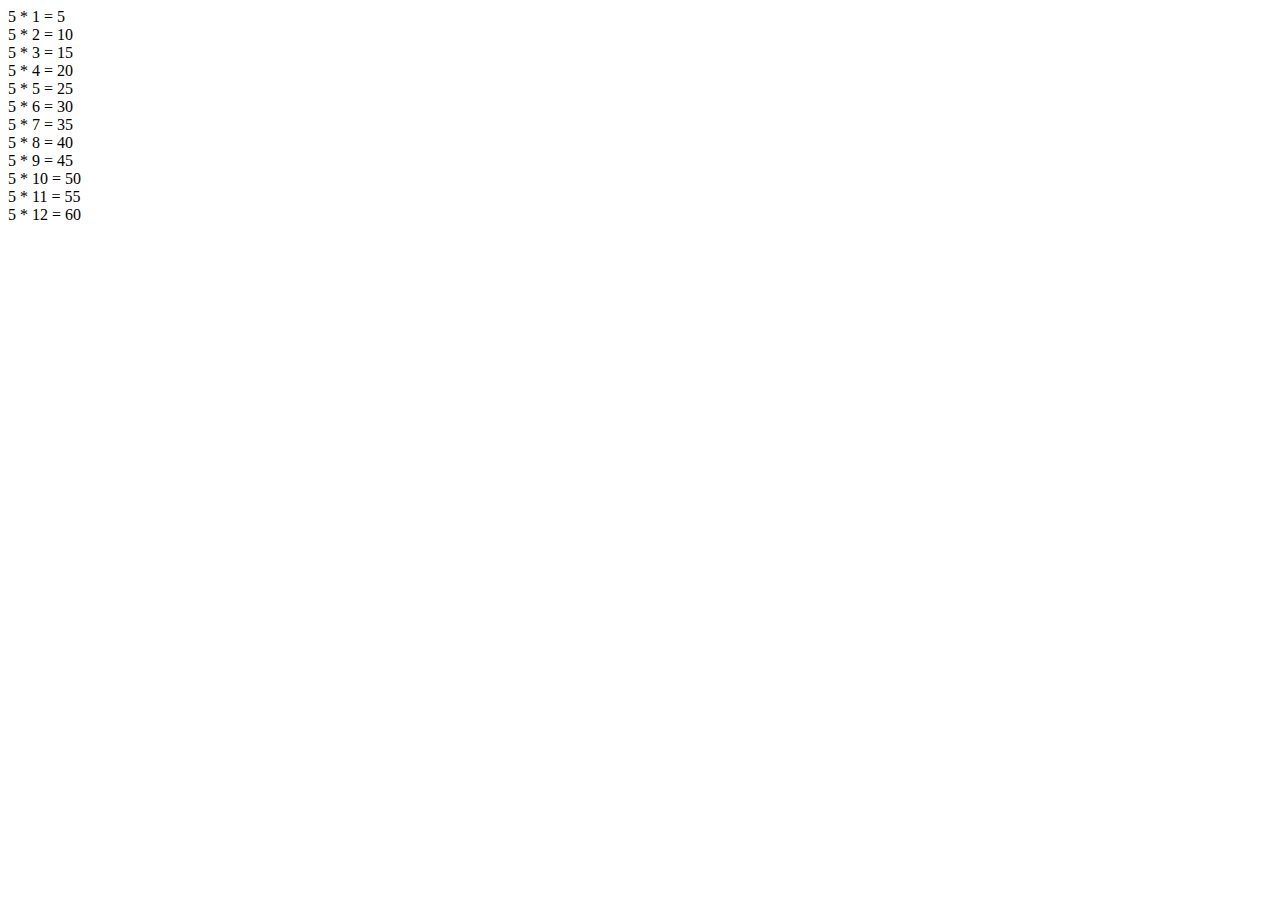
<file: index.html>
<!DOCTYPE html>
<html lang="en">

<head>
    <meta charset="UTF-8">
    <meta http-equiv="X-UA-Compatible" content="IE=edge">
    <meta name="viewport" content="width=device-width, initial-scale=1.0">
    <title>Document</title>
    <script src="problem1.js"></script>
    <script src="problem2.js"></script>
    <script src="problem3.js"></script>
    <script src="problem4.js"></script>

</head>

<body>
    <script>
        // greeting()
        // celsiusToFahrenhit(40)
        // console.log(`The Greatest number is ${theGreatestOne(10,30,5)}`)
        multiplicationTable()



    </script>


</body>

</html>
</file>
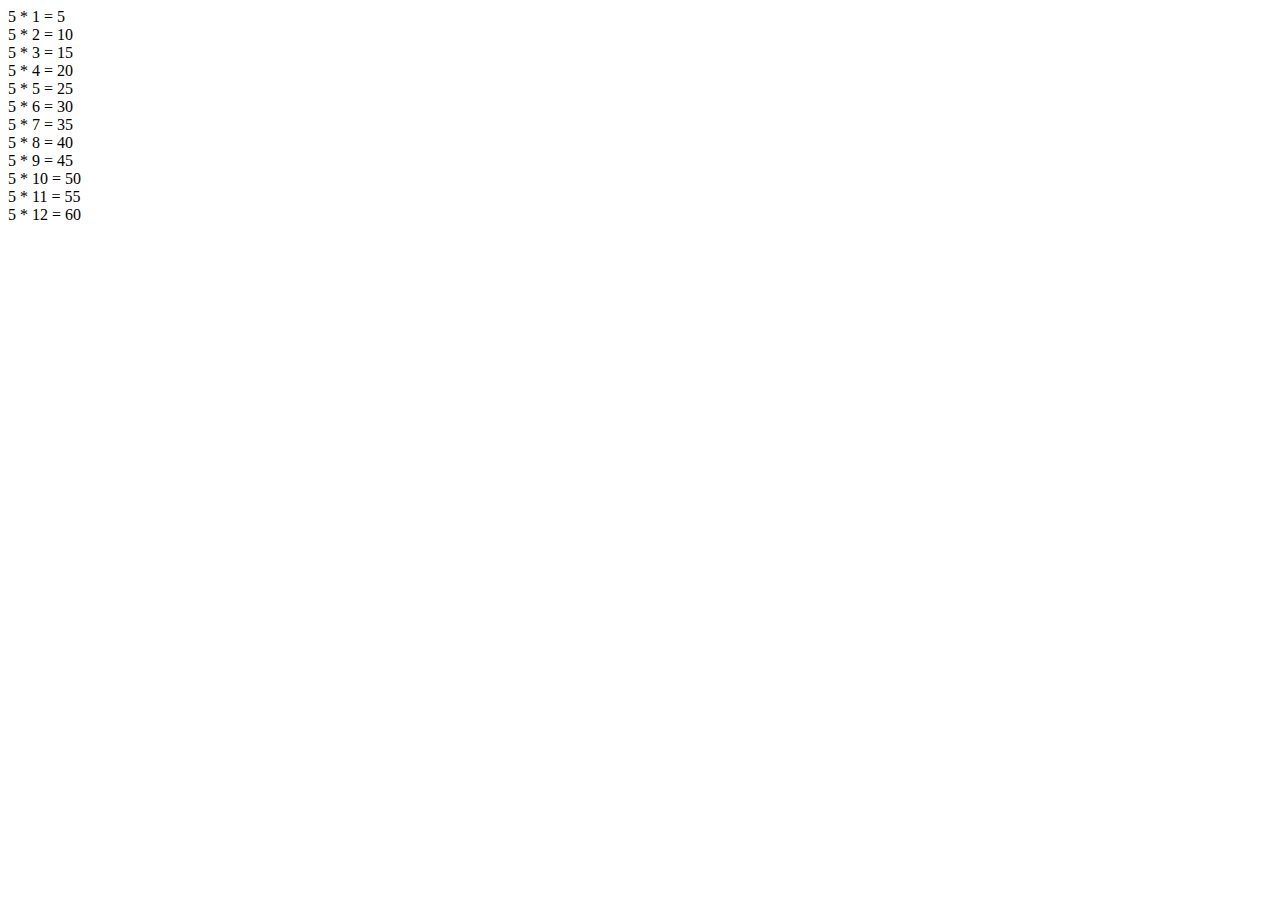
<file: assignment1/index.html>
<!DOCTYPE html>
<html lang="en">

<head>
    <meta charset="UTF-8">
    <meta http-equiv="X-UA-Compatible" content="IE=edge">
    <meta name="viewport" content="width=device-width, initial-scale=1.0">
    <title>Document</title>
    <script src="problem1.js"></script>
    <script src="problem2.js"></script>
    <script src="problem3.js"></script>
    <script src="problem4.js"></script>
    <script src="problem5.js"></script>
</head>

<body>
    <script>
        // greeting()
        // celsiusToFahrenhit(40)
        // console.log(`The Greatest number is ${theGreatestOne(10,30,5)}`)
        multiplicationTable()
    </script>


</body>

</html>
</file>
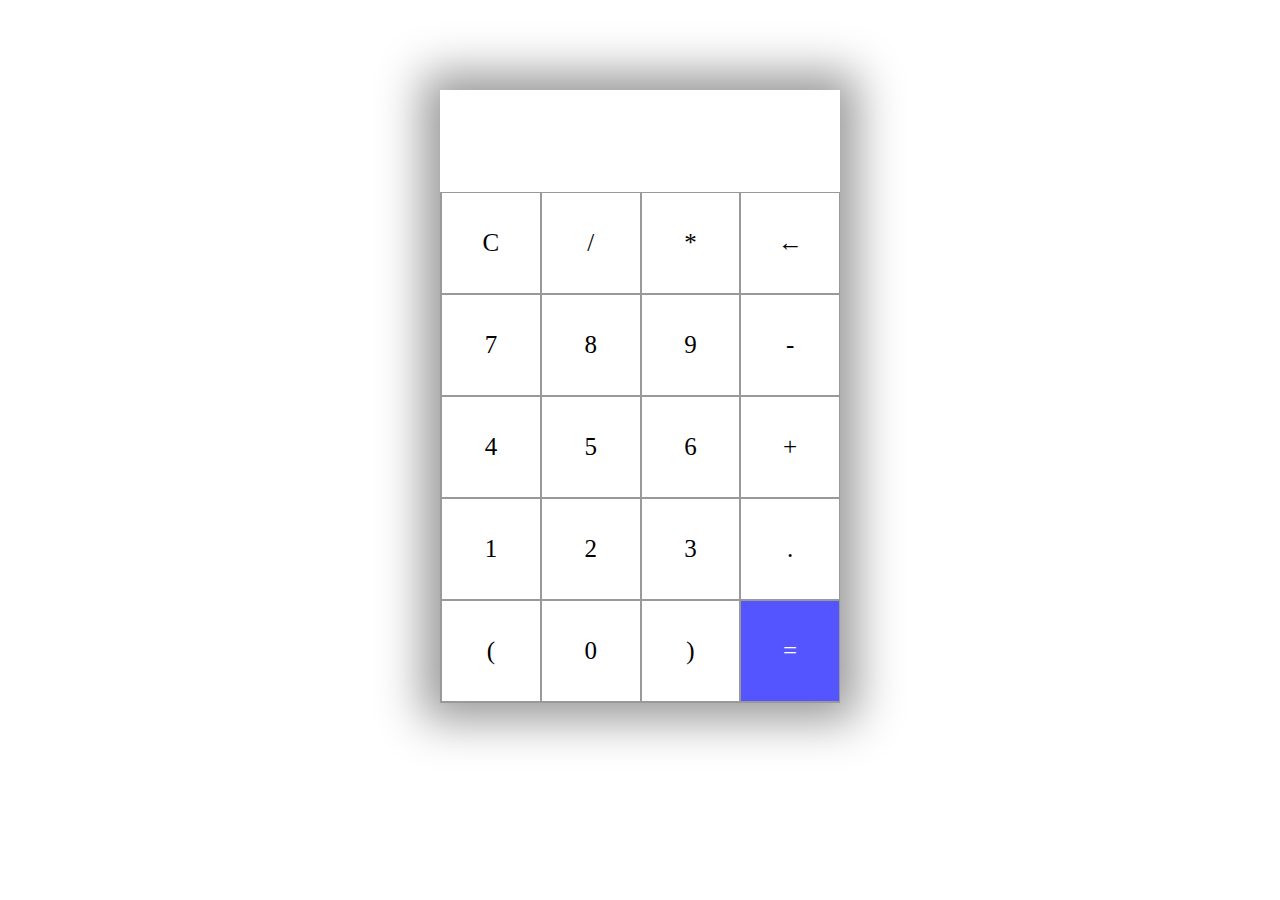
<file: calculator-bonus/index.html>
<html lang="en">
<head>
    <meta charset="UTF-8">
    <meta name="viewport" content="width=device-width, initial-scale=1.0">
    <title>My Calculator</title>
    <link rel="stylesheet" href="style.css">
</head>
<body>
    <section>
        <div class="container">
            <div id="display"></div>
            <div class="buttons">
                <div class="button">C</div>
                <div class="button">/</div>
                <div class="button">*</div>
                <div class="button">&larr;</div>
                <div class="button">7</div>
                <div class="button">8</div>
                <div class="button">9</div>
                <div class="button">-</div>
                <div class="button">4</div>
                <div class="button">5</div>
                <div class="button">6</div>
                <div class="button">+</div>
                <div class="button">1</div>
                <div class="button">2</div>
                <div class="button">3</div>
                <div class="button">.</div>
                <div class="button">(</div>
                <div class="button">0</div>
                <div class="button">)</div>
                <div id="equal" class="button">=</div>
            </div>
        </div>
    </section>
    <script src="index.js"></script>
</body>
</html>
</file>
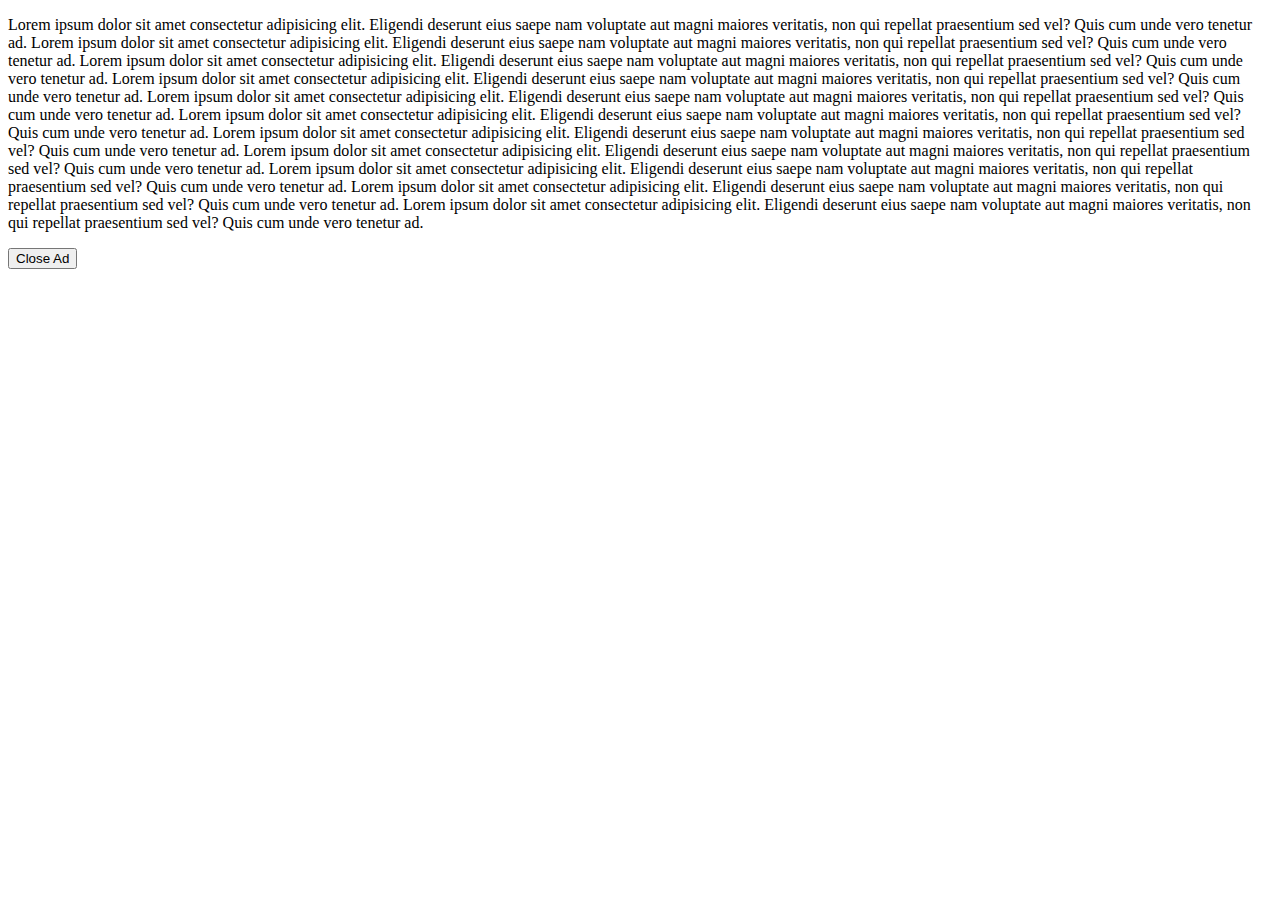
<file: assignment3/ad.html>
<!DOCTYPE html>
<html lang="en">
<head>
    <meta charset="UTF-8">
    <meta http-equiv="X-UA-Compatible" content="IE=edge">
    <meta name="viewport" content="width=device-width, initial-scale=1.0">
    <title>Document</title>
    <script src="3.js"></script>
</head>
<body>
    <div>
        <p>
        Lorem ipsum dolor sit amet consectetur adipisicing elit. Eligendi deserunt eius saepe nam voluptate aut magni maiores veritatis, non qui repellat praesentium sed vel? Quis cum unde vero tenetur ad.
        Lorem ipsum dolor sit amet consectetur adipisicing elit. Eligendi deserunt eius saepe nam voluptate aut magni maiores veritatis, non qui repellat praesentium sed vel? Quis cum unde vero tenetur ad.
        Lorem ipsum dolor sit amet consectetur adipisicing elit. Eligendi deserunt eius saepe nam voluptate aut magni maiores veritatis, non qui repellat praesentium sed vel? Quis cum unde vero tenetur ad.
        Lorem ipsum dolor sit amet consectetur adipisicing elit. Eligendi deserunt eius saepe nam voluptate aut magni maiores veritatis, non qui repellat praesentium sed vel? Quis cum unde vero tenetur ad.
        Lorem ipsum dolor sit amet consectetur adipisicing elit. Eligendi deserunt eius saepe nam voluptate aut magni maiores veritatis, non qui repellat praesentium sed vel? Quis cum unde vero tenetur ad.
        Lorem ipsum dolor sit amet consectetur adipisicing elit. Eligendi deserunt eius saepe nam voluptate aut magni maiores veritatis, non qui repellat praesentium sed vel? Quis cum unde vero tenetur ad.
        Lorem ipsum dolor sit amet consectetur adipisicing elit. Eligendi deserunt eius saepe nam voluptate aut magni maiores veritatis, non qui repellat praesentium sed vel? Quis cum unde vero tenetur ad.
        Lorem ipsum dolor sit amet consectetur adipisicing elit. Eligendi deserunt eius saepe nam voluptate aut magni maiores veritatis, non qui repellat praesentium sed vel? Quis cum unde vero tenetur ad.
        Lorem ipsum dolor sit amet consectetur adipisicing elit. Eligendi deserunt eius saepe nam voluptate aut magni maiores veritatis, non qui repellat praesentium sed vel? Quis cum unde vero tenetur ad.
        Lorem ipsum dolor sit amet consectetur adipisicing elit. Eligendi deserunt eius saepe nam voluptate aut magni maiores veritatis, non qui repellat praesentium sed vel? Quis cum unde vero tenetur ad.
        Lorem ipsum dolor sit amet consectetur adipisicing elit. Eligendi deserunt eius saepe nam voluptate aut magni maiores veritatis, non qui repellat praesentium sed vel? Quis cum unde vero tenetur ad.

        </p>
    </div>
    <div>
        <button onclick="closeAdvertisingWindow()">Close Ad</button>
    </div>
</body>
</html>
</file>
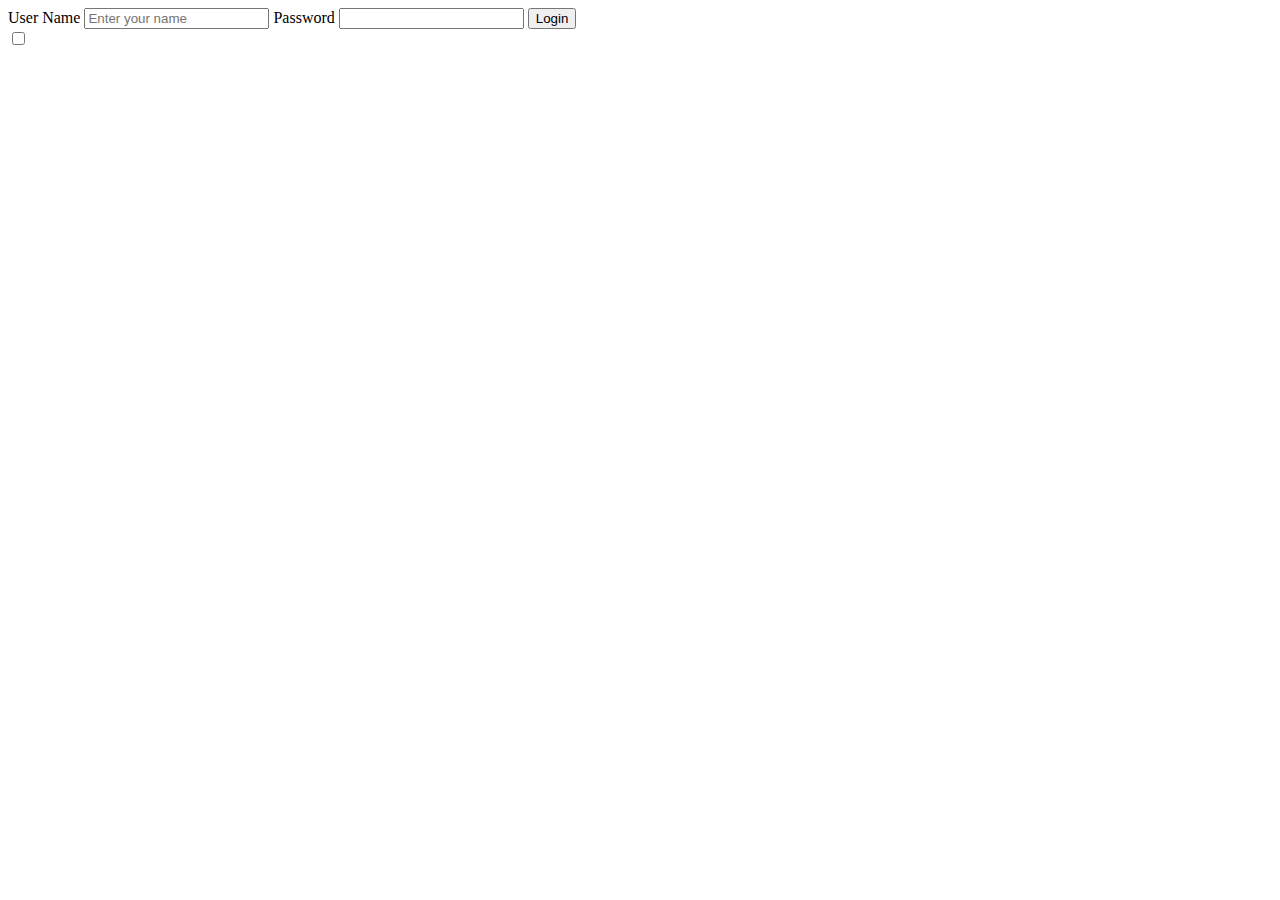
<file: assignment3/login.html>
<!DOCTYPE html>
<html lang="en">

<head>
    <meta charset="UTF-8">
    <meta http-equiv="X-UA-Compatible" content="IE=edge">
    <meta name="viewport" content="width=device-width, initial-scale=1.0">
    <title>Document</title>
    <script src="../assignment5/1.js"></script>
    <script src="../assignment5/2.js"></script>
</head>

<body>
    <form method="get" action="welcome.html">
        <label for="user-name">User Name</label>
        <input id="user-name" name="user-name" type="text" placeholder="Enter your name">
        <label for="password">Password</label>
        <input id="password" name="password" type="password">
        <button type="submit">Login</button>
    </form>
    <input onchange="rememberMe()" type="checkbox" id="remember-me">
</body>

</html>
</file>
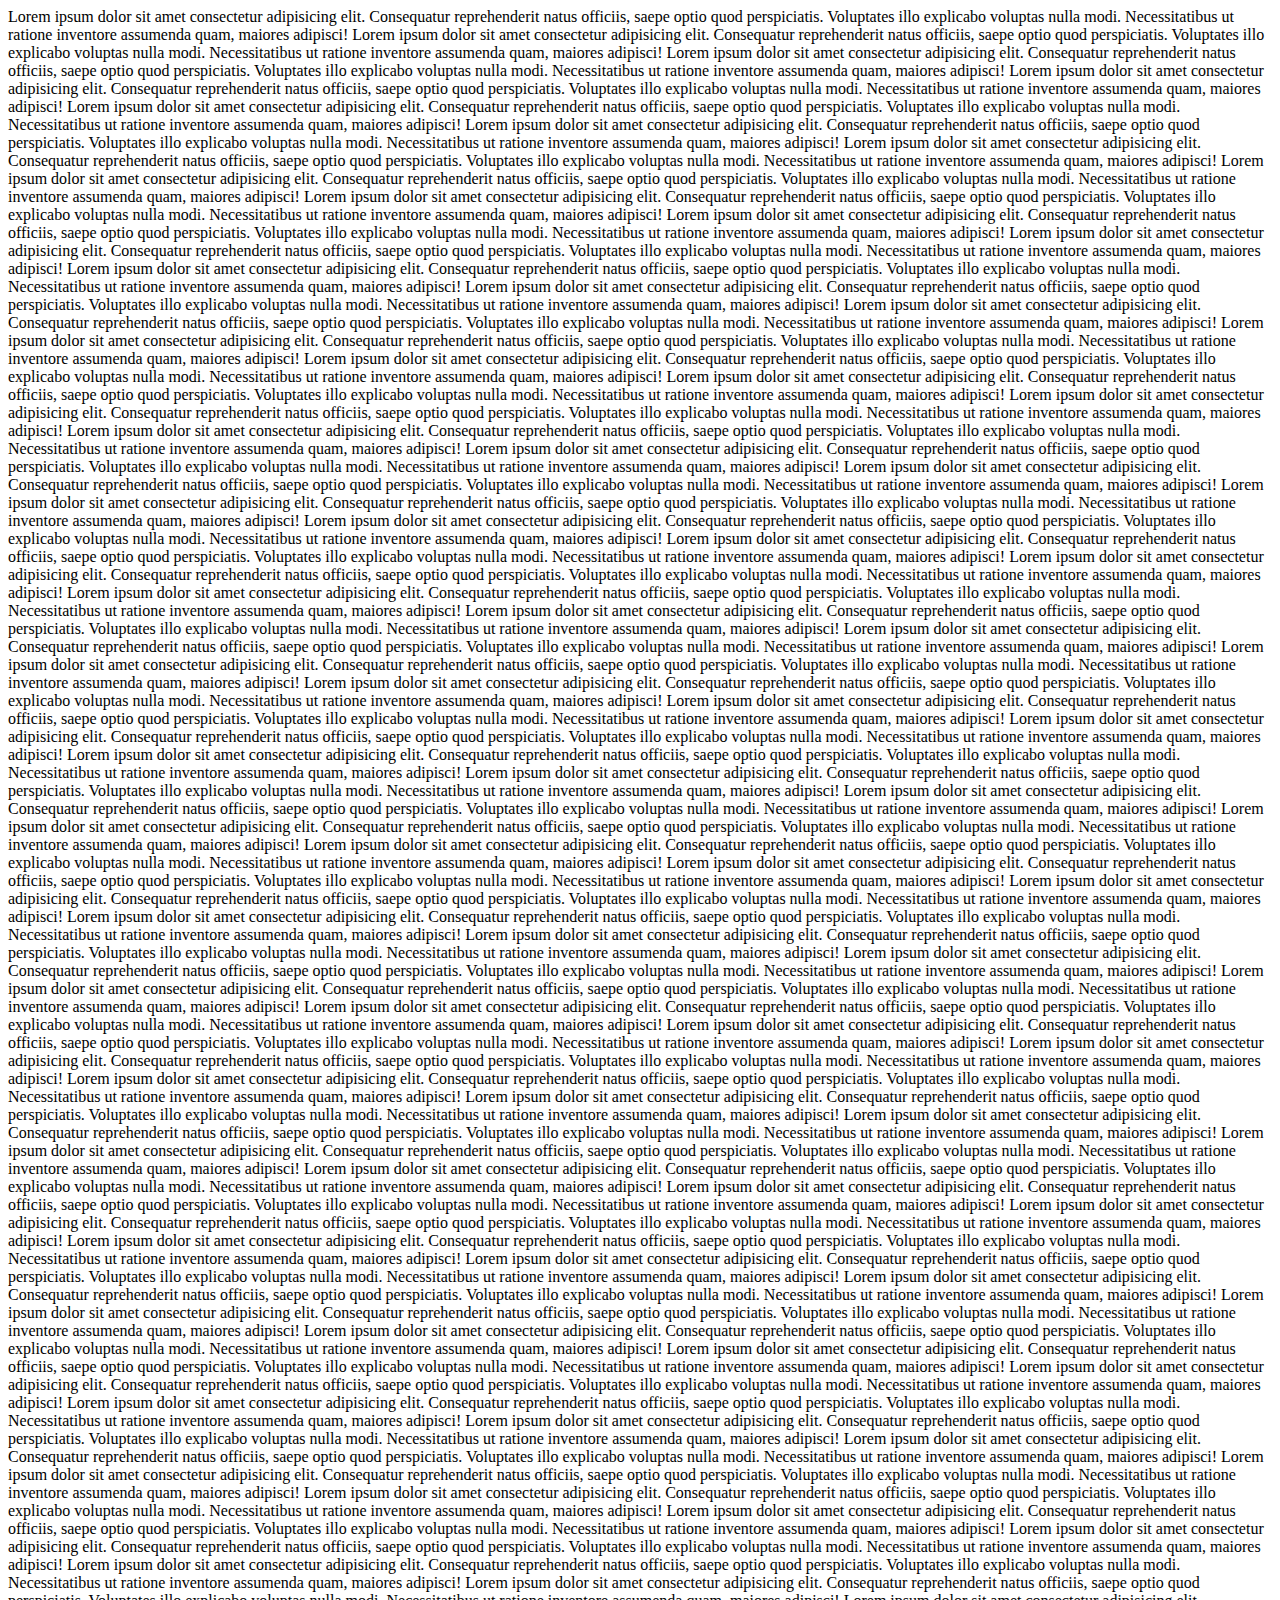
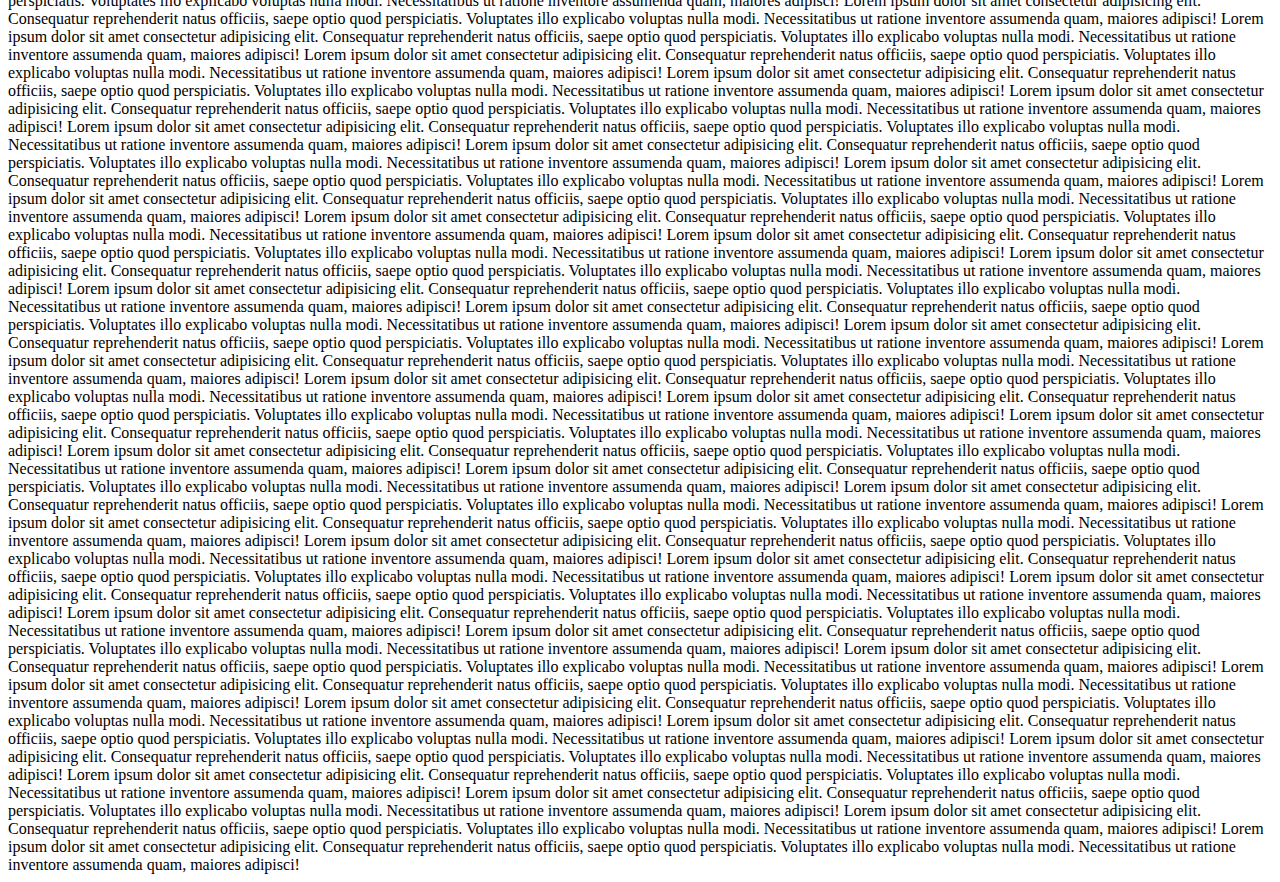
<file: assignment3/scrollable.html>
<!DOCTYPE html>
<html lang="en">
<head>
    <meta charset="UTF-8">
    <meta http-equiv="X-UA-Compatible" content="IE=edge">
    <meta name="viewport" content="width=device-width, initial-scale=1.0">
    <title>Document</title>
</head>
<body>
</body>
Lorem ipsum dolor sit amet consectetur adipisicing elit. Consequatur reprehenderit natus officiis, saepe optio quod perspiciatis. Voluptates illo explicabo voluptas nulla modi. Necessitatibus ut ratione inventore assumenda quam, maiores adipisci!
Lorem ipsum dolor sit amet consectetur adipisicing elit. Consequatur reprehenderit natus officiis, saepe optio quod perspiciatis. Voluptates illo explicabo voluptas nulla modi. Necessitatibus ut ratione inventore assumenda quam, maiores adipisci!
Lorem ipsum dolor sit amet consectetur adipisicing elit. Consequatur reprehenderit natus officiis, saepe optio quod perspiciatis. Voluptates illo explicabo voluptas nulla modi. Necessitatibus ut ratione inventore assumenda quam, maiores adipisci!
Lorem ipsum dolor sit amet consectetur adipisicing elit. Consequatur reprehenderit natus officiis, saepe optio quod perspiciatis. Voluptates illo explicabo voluptas nulla modi. Necessitatibus ut ratione inventore assumenda quam, maiores adipisci!
Lorem ipsum dolor sit amet consectetur adipisicing elit. Consequatur reprehenderit natus officiis, saepe optio quod perspiciatis. Voluptates illo explicabo voluptas nulla modi. Necessitatibus ut ratione inventore assumenda quam, maiores adipisci!
Lorem ipsum dolor sit amet consectetur adipisicing elit. Consequatur reprehenderit natus officiis, saepe optio quod perspiciatis. Voluptates illo explicabo voluptas nulla modi. Necessitatibus ut ratione inventore assumenda quam, maiores adipisci!
Lorem ipsum dolor sit amet consectetur adipisicing elit. Consequatur reprehenderit natus officiis, saepe optio quod perspiciatis. Voluptates illo explicabo voluptas nulla modi. Necessitatibus ut ratione inventore assumenda quam, maiores adipisci!
Lorem ipsum dolor sit amet consectetur adipisicing elit. Consequatur reprehenderit natus officiis, saepe optio quod perspiciatis. Voluptates illo explicabo voluptas nulla modi. Necessitatibus ut ratione inventore assumenda quam, maiores adipisci!
Lorem ipsum dolor sit amet consectetur adipisicing elit. Consequatur reprehenderit natus officiis, saepe optio quod perspiciatis. Voluptates illo explicabo voluptas nulla modi. Necessitatibus ut ratione inventore assumenda quam, maiores adipisci!
Lorem ipsum dolor sit amet consectetur adipisicing elit. Consequatur reprehenderit natus officiis, saepe optio quod perspiciatis. Voluptates illo explicabo voluptas nulla modi. Necessitatibus ut ratione inventore assumenda quam, maiores adipisci!
Lorem ipsum dolor sit amet consectetur adipisicing elit. Consequatur reprehenderit natus officiis, saepe optio quod perspiciatis. Voluptates illo explicabo voluptas nulla modi. Necessitatibus ut ratione inventore assumenda quam, maiores adipisci!
Lorem ipsum dolor sit amet consectetur adipisicing elit. Consequatur reprehenderit natus officiis, saepe optio quod perspiciatis. Voluptates illo explicabo voluptas nulla modi. Necessitatibus ut ratione inventore assumenda quam, maiores adipisci!
Lorem ipsum dolor sit amet consectetur adipisicing elit. Consequatur reprehenderit natus officiis, saepe optio quod perspiciatis. Voluptates illo explicabo voluptas nulla modi. Necessitatibus ut ratione inventore assumenda quam, maiores adipisci!
Lorem ipsum dolor sit amet consectetur adipisicing elit. Consequatur reprehenderit natus officiis, saepe optio quod perspiciatis. Voluptates illo explicabo voluptas nulla modi. Necessitatibus ut ratione inventore assumenda quam, maiores adipisci!
Lorem ipsum dolor sit amet consectetur adipisicing elit. Consequatur reprehenderit natus officiis, saepe optio quod perspiciatis. Voluptates illo explicabo voluptas nulla modi. Necessitatibus ut ratione inventore assumenda quam, maiores adipisci!
Lorem ipsum dolor sit amet consectetur adipisicing elit. Consequatur reprehenderit natus officiis, saepe optio quod perspiciatis. Voluptates illo explicabo voluptas nulla modi. Necessitatibus ut ratione inventore assumenda quam, maiores adipisci!
Lorem ipsum dolor sit amet consectetur adipisicing elit. Consequatur reprehenderit natus officiis, saepe optio quod perspiciatis. Voluptates illo explicabo voluptas nulla modi. Necessitatibus ut ratione inventore assumenda quam, maiores adipisci!
Lorem ipsum dolor sit amet consectetur adipisicing elit. Consequatur reprehenderit natus officiis, saepe optio quod perspiciatis. Voluptates illo explicabo voluptas nulla modi. Necessitatibus ut ratione inventore assumenda quam, maiores adipisci!
Lorem ipsum dolor sit amet consectetur adipisicing elit. Consequatur reprehenderit natus officiis, saepe optio quod perspiciatis. Voluptates illo explicabo voluptas nulla modi. Necessitatibus ut ratione inventore assumenda quam, maiores adipisci!
Lorem ipsum dolor sit amet consectetur adipisicing elit. Consequatur reprehenderit natus officiis, saepe optio quod perspiciatis. Voluptates illo explicabo voluptas nulla modi. Necessitatibus ut ratione inventore assumenda quam, maiores adipisci!
Lorem ipsum dolor sit amet consectetur adipisicing elit. Consequatur reprehenderit natus officiis, saepe optio quod perspiciatis. Voluptates illo explicabo voluptas nulla modi. Necessitatibus ut ratione inventore assumenda quam, maiores adipisci!
Lorem ipsum dolor sit amet consectetur adipisicing elit. Consequatur reprehenderit natus officiis, saepe optio quod perspiciatis. Voluptates illo explicabo voluptas nulla modi. Necessitatibus ut ratione inventore assumenda quam, maiores adipisci!
Lorem ipsum dolor sit amet consectetur adipisicing elit. Consequatur reprehenderit natus officiis, saepe optio quod perspiciatis. Voluptates illo explicabo voluptas nulla modi. Necessitatibus ut ratione inventore assumenda quam, maiores adipisci!
Lorem ipsum dolor sit amet consectetur adipisicing elit. Consequatur reprehenderit natus officiis, saepe optio quod perspiciatis. Voluptates illo explicabo voluptas nulla modi. Necessitatibus ut ratione inventore assumenda quam, maiores adipisci!
Lorem ipsum dolor sit amet consectetur adipisicing elit. Consequatur reprehenderit natus officiis, saepe optio quod perspiciatis. Voluptates illo explicabo voluptas nulla modi. Necessitatibus ut ratione inventore assumenda quam, maiores adipisci!
Lorem ipsum dolor sit amet consectetur adipisicing elit. Consequatur reprehenderit natus officiis, saepe optio quod perspiciatis. Voluptates illo explicabo voluptas nulla modi. Necessitatibus ut ratione inventore assumenda quam, maiores adipisci!
Lorem ipsum dolor sit amet consectetur adipisicing elit. Consequatur reprehenderit natus officiis, saepe optio quod perspiciatis. Voluptates illo explicabo voluptas nulla modi. Necessitatibus ut ratione inventore assumenda quam, maiores adipisci!
Lorem ipsum dolor sit amet consectetur adipisicing elit. Consequatur reprehenderit natus officiis, saepe optio quod perspiciatis. Voluptates illo explicabo voluptas nulla modi. Necessitatibus ut ratione inventore assumenda quam, maiores adipisci!
Lorem ipsum dolor sit amet consectetur adipisicing elit. Consequatur reprehenderit natus officiis, saepe optio quod perspiciatis. Voluptates illo explicabo voluptas nulla modi. Necessitatibus ut ratione inventore assumenda quam, maiores adipisci!
Lorem ipsum dolor sit amet consectetur adipisicing elit. Consequatur reprehenderit natus officiis, saepe optio quod perspiciatis. Voluptates illo explicabo voluptas nulla modi. Necessitatibus ut ratione inventore assumenda quam, maiores adipisci!
Lorem ipsum dolor sit amet consectetur adipisicing elit. Consequatur reprehenderit natus officiis, saepe optio quod perspiciatis. Voluptates illo explicabo voluptas nulla modi. Necessitatibus ut ratione inventore assumenda quam, maiores adipisci!
Lorem ipsum dolor sit amet consectetur adipisicing elit. Consequatur reprehenderit natus officiis, saepe optio quod perspiciatis. Voluptates illo explicabo voluptas nulla modi. Necessitatibus ut ratione inventore assumenda quam, maiores adipisci!
Lorem ipsum dolor sit amet consectetur adipisicing elit. Consequatur reprehenderit natus officiis, saepe optio quod perspiciatis. Voluptates illo explicabo voluptas nulla modi. Necessitatibus ut ratione inventore assumenda quam, maiores adipisci!
Lorem ipsum dolor sit amet consectetur adipisicing elit. Consequatur reprehenderit natus officiis, saepe optio quod perspiciatis. Voluptates illo explicabo voluptas nulla modi. Necessitatibus ut ratione inventore assumenda quam, maiores adipisci!
Lorem ipsum dolor sit amet consectetur adipisicing elit. Consequatur reprehenderit natus officiis, saepe optio quod perspiciatis. Voluptates illo explicabo voluptas nulla modi. Necessitatibus ut ratione inventore assumenda quam, maiores adipisci!
Lorem ipsum dolor sit amet consectetur adipisicing elit. Consequatur reprehenderit natus officiis, saepe optio quod perspiciatis. Voluptates illo explicabo voluptas nulla modi. Necessitatibus ut ratione inventore assumenda quam, maiores adipisci!
Lorem ipsum dolor sit amet consectetur adipisicing elit. Consequatur reprehenderit natus officiis, saepe optio quod perspiciatis. Voluptates illo explicabo voluptas nulla modi. Necessitatibus ut ratione inventore assumenda quam, maiores adipisci!
Lorem ipsum dolor sit amet consectetur adipisicing elit. Consequatur reprehenderit natus officiis, saepe optio quod perspiciatis. Voluptates illo explicabo voluptas nulla modi. Necessitatibus ut ratione inventore assumenda quam, maiores adipisci!
Lorem ipsum dolor sit amet consectetur adipisicing elit. Consequatur reprehenderit natus officiis, saepe optio quod perspiciatis. Voluptates illo explicabo voluptas nulla modi. Necessitatibus ut ratione inventore assumenda quam, maiores adipisci!
Lorem ipsum dolor sit amet consectetur adipisicing elit. Consequatur reprehenderit natus officiis, saepe optio quod perspiciatis. Voluptates illo explicabo voluptas nulla modi. Necessitatibus ut ratione inventore assumenda quam, maiores adipisci!
Lorem ipsum dolor sit amet consectetur adipisicing elit. Consequatur reprehenderit natus officiis, saepe optio quod perspiciatis. Voluptates illo explicabo voluptas nulla modi. Necessitatibus ut ratione inventore assumenda quam, maiores adipisci!
Lorem ipsum dolor sit amet consectetur adipisicing elit. Consequatur reprehenderit natus officiis, saepe optio quod perspiciatis. Voluptates illo explicabo voluptas nulla modi. Necessitatibus ut ratione inventore assumenda quam, maiores adipisci!
Lorem ipsum dolor sit amet consectetur adipisicing elit. Consequatur reprehenderit natus officiis, saepe optio quod perspiciatis. Voluptates illo explicabo voluptas nulla modi. Necessitatibus ut ratione inventore assumenda quam, maiores adipisci!
Lorem ipsum dolor sit amet consectetur adipisicing elit. Consequatur reprehenderit natus officiis, saepe optio quod perspiciatis. Voluptates illo explicabo voluptas nulla modi. Necessitatibus ut ratione inventore assumenda quam, maiores adipisci!
Lorem ipsum dolor sit amet consectetur adipisicing elit. Consequatur reprehenderit natus officiis, saepe optio quod perspiciatis. Voluptates illo explicabo voluptas nulla modi. Necessitatibus ut ratione inventore assumenda quam, maiores adipisci!
Lorem ipsum dolor sit amet consectetur adipisicing elit. Consequatur reprehenderit natus officiis, saepe optio quod perspiciatis. Voluptates illo explicabo voluptas nulla modi. Necessitatibus ut ratione inventore assumenda quam, maiores adipisci!
Lorem ipsum dolor sit amet consectetur adipisicing elit. Consequatur reprehenderit natus officiis, saepe optio quod perspiciatis. Voluptates illo explicabo voluptas nulla modi. Necessitatibus ut ratione inventore assumenda quam, maiores adipisci!
Lorem ipsum dolor sit amet consectetur adipisicing elit. Consequatur reprehenderit natus officiis, saepe optio quod perspiciatis. Voluptates illo explicabo voluptas nulla modi. Necessitatibus ut ratione inventore assumenda quam, maiores adipisci!
Lorem ipsum dolor sit amet consectetur adipisicing elit. Consequatur reprehenderit natus officiis, saepe optio quod perspiciatis. Voluptates illo explicabo voluptas nulla modi. Necessitatibus ut ratione inventore assumenda quam, maiores adipisci!
Lorem ipsum dolor sit amet consectetur adipisicing elit. Consequatur reprehenderit natus officiis, saepe optio quod perspiciatis. Voluptates illo explicabo voluptas nulla modi. Necessitatibus ut ratione inventore assumenda quam, maiores adipisci!
Lorem ipsum dolor sit amet consectetur adipisicing elit. Consequatur reprehenderit natus officiis, saepe optio quod perspiciatis. Voluptates illo explicabo voluptas nulla modi. Necessitatibus ut ratione inventore assumenda quam, maiores adipisci!
Lorem ipsum dolor sit amet consectetur adipisicing elit. Consequatur reprehenderit natus officiis, saepe optio quod perspiciatis. Voluptates illo explicabo voluptas nulla modi. Necessitatibus ut ratione inventore assumenda quam, maiores adipisci!
Lorem ipsum dolor sit amet consectetur adipisicing elit. Consequatur reprehenderit natus officiis, saepe optio quod perspiciatis. Voluptates illo explicabo voluptas nulla modi. Necessitatibus ut ratione inventore assumenda quam, maiores adipisci!
Lorem ipsum dolor sit amet consectetur adipisicing elit. Consequatur reprehenderit natus officiis, saepe optio quod perspiciatis. Voluptates illo explicabo voluptas nulla modi. Necessitatibus ut ratione inventore assumenda quam, maiores adipisci!
Lorem ipsum dolor sit amet consectetur adipisicing elit. Consequatur reprehenderit natus officiis, saepe optio quod perspiciatis. Voluptates illo explicabo voluptas nulla modi. Necessitatibus ut ratione inventore assumenda quam, maiores adipisci!
Lorem ipsum dolor sit amet consectetur adipisicing elit. Consequatur reprehenderit natus officiis, saepe optio quod perspiciatis. Voluptates illo explicabo voluptas nulla modi. Necessitatibus ut ratione inventore assumenda quam, maiores adipisci!
Lorem ipsum dolor sit amet consectetur adipisicing elit. Consequatur reprehenderit natus officiis, saepe optio quod perspiciatis. Voluptates illo explicabo voluptas nulla modi. Necessitatibus ut ratione inventore assumenda quam, maiores adipisci!
Lorem ipsum dolor sit amet consectetur adipisicing elit. Consequatur reprehenderit natus officiis, saepe optio quod perspiciatis. Voluptates illo explicabo voluptas nulla modi. Necessitatibus ut ratione inventore assumenda quam, maiores adipisci!
Lorem ipsum dolor sit amet consectetur adipisicing elit. Consequatur reprehenderit natus officiis, saepe optio quod perspiciatis. Voluptates illo explicabo voluptas nulla modi. Necessitatibus ut ratione inventore assumenda quam, maiores adipisci!
Lorem ipsum dolor sit amet consectetur adipisicing elit. Consequatur reprehenderit natus officiis, saepe optio quod perspiciatis. Voluptates illo explicabo voluptas nulla modi. Necessitatibus ut ratione inventore assumenda quam, maiores adipisci!
Lorem ipsum dolor sit amet consectetur adipisicing elit. Consequatur reprehenderit natus officiis, saepe optio quod perspiciatis. Voluptates illo explicabo voluptas nulla modi. Necessitatibus ut ratione inventore assumenda quam, maiores adipisci!
Lorem ipsum dolor sit amet consectetur adipisicing elit. Consequatur reprehenderit natus officiis, saepe optio quod perspiciatis. Voluptates illo explicabo voluptas nulla modi. Necessitatibus ut ratione inventore assumenda quam, maiores adipisci!
Lorem ipsum dolor sit amet consectetur adipisicing elit. Consequatur reprehenderit natus officiis, saepe optio quod perspiciatis. Voluptates illo explicabo voluptas nulla modi. Necessitatibus ut ratione inventore assumenda quam, maiores adipisci!
Lorem ipsum dolor sit amet consectetur adipisicing elit. Consequatur reprehenderit natus officiis, saepe optio quod perspiciatis. Voluptates illo explicabo voluptas nulla modi. Necessitatibus ut ratione inventore assumenda quam, maiores adipisci!
Lorem ipsum dolor sit amet consectetur adipisicing elit. Consequatur reprehenderit natus officiis, saepe optio quod perspiciatis. Voluptates illo explicabo voluptas nulla modi. Necessitatibus ut ratione inventore assumenda quam, maiores adipisci!
Lorem ipsum dolor sit amet consectetur adipisicing elit. Consequatur reprehenderit natus officiis, saepe optio quod perspiciatis. Voluptates illo explicabo voluptas nulla modi. Necessitatibus ut ratione inventore assumenda quam, maiores adipisci!
Lorem ipsum dolor sit amet consectetur adipisicing elit. Consequatur reprehenderit natus officiis, saepe optio quod perspiciatis. Voluptates illo explicabo voluptas nulla modi. Necessitatibus ut ratione inventore assumenda quam, maiores adipisci!
Lorem ipsum dolor sit amet consectetur adipisicing elit. Consequatur reprehenderit natus officiis, saepe optio quod perspiciatis. Voluptates illo explicabo voluptas nulla modi. Necessitatibus ut ratione inventore assumenda quam, maiores adipisci!
Lorem ipsum dolor sit amet consectetur adipisicing elit. Consequatur reprehenderit natus officiis, saepe optio quod perspiciatis. Voluptates illo explicabo voluptas nulla modi. Necessitatibus ut ratione inventore assumenda quam, maiores adipisci!
Lorem ipsum dolor sit amet consectetur adipisicing elit. Consequatur reprehenderit natus officiis, saepe optio quod perspiciatis. Voluptates illo explicabo voluptas nulla modi. Necessitatibus ut ratione inventore assumenda quam, maiores adipisci!
Lorem ipsum dolor sit amet consectetur adipisicing elit. Consequatur reprehenderit natus officiis, saepe optio quod perspiciatis. Voluptates illo explicabo voluptas nulla modi. Necessitatibus ut ratione inventore assumenda quam, maiores adipisci!
Lorem ipsum dolor sit amet consectetur adipisicing elit. Consequatur reprehenderit natus officiis, saepe optio quod perspiciatis. Voluptates illo explicabo voluptas nulla modi. Necessitatibus ut ratione inventore assumenda quam, maiores adipisci!
Lorem ipsum dolor sit amet consectetur adipisicing elit. Consequatur reprehenderit natus officiis, saepe optio quod perspiciatis. Voluptates illo explicabo voluptas nulla modi. Necessitatibus ut ratione inventore assumenda quam, maiores adipisci!
Lorem ipsum dolor sit amet consectetur adipisicing elit. Consequatur reprehenderit natus officiis, saepe optio quod perspiciatis. Voluptates illo explicabo voluptas nulla modi. Necessitatibus ut ratione inventore assumenda quam, maiores adipisci!
Lorem ipsum dolor sit amet consectetur adipisicing elit. Consequatur reprehenderit natus officiis, saepe optio quod perspiciatis. Voluptates illo explicabo voluptas nulla modi. Necessitatibus ut ratione inventore assumenda quam, maiores adipisci!
Lorem ipsum dolor sit amet consectetur adipisicing elit. Consequatur reprehenderit natus officiis, saepe optio quod perspiciatis. Voluptates illo explicabo voluptas nulla modi. Necessitatibus ut ratione inventore assumenda quam, maiores adipisci!
Lorem ipsum dolor sit amet consectetur adipisicing elit. Consequatur reprehenderit natus officiis, saepe optio quod perspiciatis. Voluptates illo explicabo voluptas nulla modi. Necessitatibus ut ratione inventore assumenda quam, maiores adipisci!
Lorem ipsum dolor sit amet consectetur adipisicing elit. Consequatur reprehenderit natus officiis, saepe optio quod perspiciatis. Voluptates illo explicabo voluptas nulla modi. Necessitatibus ut ratione inventore assumenda quam, maiores adipisci!
Lorem ipsum dolor sit amet consectetur adipisicing elit. Consequatur reprehenderit natus officiis, saepe optio quod perspiciatis. Voluptates illo explicabo voluptas nulla modi. Necessitatibus ut ratione inventore assumenda quam, maiores adipisci!
Lorem ipsum dolor sit amet consectetur adipisicing elit. Consequatur reprehenderit natus officiis, saepe optio quod perspiciatis. Voluptates illo explicabo voluptas nulla modi. Necessitatibus ut ratione inventore assumenda quam, maiores adipisci!
Lorem ipsum dolor sit amet consectetur adipisicing elit. Consequatur reprehenderit natus officiis, saepe optio quod perspiciatis. Voluptates illo explicabo voluptas nulla modi. Necessitatibus ut ratione inventore assumenda quam, maiores adipisci!
Lorem ipsum dolor sit amet consectetur adipisicing elit. Consequatur reprehenderit natus officiis, saepe optio quod perspiciatis. Voluptates illo explicabo voluptas nulla modi. Necessitatibus ut ratione inventore assumenda quam, maiores adipisci!
Lorem ipsum dolor sit amet consectetur adipisicing elit. Consequatur reprehenderit natus officiis, saepe optio quod perspiciatis. Voluptates illo explicabo voluptas nulla modi. Necessitatibus ut ratione inventore assumenda quam, maiores adipisci!
Lorem ipsum dolor sit amet consectetur adipisicing elit. Consequatur reprehenderit natus officiis, saepe optio quod perspiciatis. Voluptates illo explicabo voluptas nulla modi. Necessitatibus ut ratione inventore assumenda quam, maiores adipisci!
Lorem ipsum dolor sit amet consectetur adipisicing elit. Consequatur reprehenderit natus officiis, saepe optio quod perspiciatis. Voluptates illo explicabo voluptas nulla modi. Necessitatibus ut ratione inventore assumenda quam, maiores adipisci!
Lorem ipsum dolor sit amet consectetur adipisicing elit. Consequatur reprehenderit natus officiis, saepe optio quod perspiciatis. Voluptates illo explicabo voluptas nulla modi. Necessitatibus ut ratione inventore assumenda quam, maiores adipisci!
Lorem ipsum dolor sit amet consectetur adipisicing elit. Consequatur reprehenderit natus officiis, saepe optio quod perspiciatis. Voluptates illo explicabo voluptas nulla modi. Necessitatibus ut ratione inventore assumenda quam, maiores adipisci!
Lorem ipsum dolor sit amet consectetur adipisicing elit. Consequatur reprehenderit natus officiis, saepe optio quod perspiciatis. Voluptates illo explicabo voluptas nulla modi. Necessitatibus ut ratione inventore assumenda quam, maiores adipisci!
Lorem ipsum dolor sit amet consectetur adipisicing elit. Consequatur reprehenderit natus officiis, saepe optio quod perspiciatis. Voluptates illo explicabo voluptas nulla modi. Necessitatibus ut ratione inventore assumenda quam, maiores adipisci!
Lorem ipsum dolor sit amet consectetur adipisicing elit. Consequatur reprehenderit natus officiis, saepe optio quod perspiciatis. Voluptates illo explicabo voluptas nulla modi. Necessitatibus ut ratione inventore assumenda quam, maiores adipisci!
Lorem ipsum dolor sit amet consectetur adipisicing elit. Consequatur reprehenderit natus officiis, saepe optio quod perspiciatis. Voluptates illo explicabo voluptas nulla modi. Necessitatibus ut ratione inventore assumenda quam, maiores adipisci!
Lorem ipsum dolor sit amet consectetur adipisicing elit. Consequatur reprehenderit natus officiis, saepe optio quod perspiciatis. Voluptates illo explicabo voluptas nulla modi. Necessitatibus ut ratione inventore assumenda quam, maiores adipisci!
Lorem ipsum dolor sit amet consectetur adipisicing elit. Consequatur reprehenderit natus officiis, saepe optio quod perspiciatis. Voluptates illo explicabo voluptas nulla modi. Necessitatibus ut ratione inventore assumenda quam, maiores adipisci!
Lorem ipsum dolor sit amet consectetur adipisicing elit. Consequatur reprehenderit natus officiis, saepe optio quod perspiciatis. Voluptates illo explicabo voluptas nulla modi. Necessitatibus ut ratione inventore assumenda quam, maiores adipisci!
Lorem ipsum dolor sit amet consectetur adipisicing elit. Consequatur reprehenderit natus officiis, saepe optio quod perspiciatis. Voluptates illo explicabo voluptas nulla modi. Necessitatibus ut ratione inventore assumenda quam, maiores adipisci!
Lorem ipsum dolor sit amet consectetur adipisicing elit. Consequatur reprehenderit natus officiis, saepe optio quod perspiciatis. Voluptates illo explicabo voluptas nulla modi. Necessitatibus ut ratione inventore assumenda quam, maiores adipisci!
Lorem ipsum dolor sit amet consectetur adipisicing elit. Consequatur reprehenderit natus officiis, saepe optio quod perspiciatis. Voluptates illo explicabo voluptas nulla modi. Necessitatibus ut ratione inventore assumenda quam, maiores adipisci!
Lorem ipsum dolor sit amet consectetur adipisicing elit. Consequatur reprehenderit natus officiis, saepe optio quod perspiciatis. Voluptates illo explicabo voluptas nulla modi. Necessitatibus ut ratione inventore assumenda quam, maiores adipisci!
Lorem ipsum dolor sit amet consectetur adipisicing elit. Consequatur reprehenderit natus officiis, saepe optio quod perspiciatis. Voluptates illo explicabo voluptas nulla modi. Necessitatibus ut ratione inventore assumenda quam, maiores adipisci!
Lorem ipsum dolor sit amet consectetur adipisicing elit. Consequatur reprehenderit natus officiis, saepe optio quod perspiciatis. Voluptates illo explicabo voluptas nulla modi. Necessitatibus ut ratione inventore assumenda quam, maiores adipisci!
Lorem ipsum dolor sit amet consectetur adipisicing elit. Consequatur reprehenderit natus officiis, saepe optio quod perspiciatis. Voluptates illo explicabo voluptas nulla modi. Necessitatibus ut ratione inventore assumenda quam, maiores adipisci!
Lorem ipsum dolor sit amet consectetur adipisicing elit. Consequatur reprehenderit natus officiis, saepe optio quod perspiciatis. Voluptates illo explicabo voluptas nulla modi. Necessitatibus ut ratione inventore assumenda quam, maiores adipisci!
Lorem ipsum dolor sit amet consectetur adipisicing elit. Consequatur reprehenderit natus officiis, saepe optio quod perspiciatis. Voluptates illo explicabo voluptas nulla modi. Necessitatibus ut ratione inventore assumenda quam, maiores adipisci!
Lorem ipsum dolor sit amet consectetur adipisicing elit. Consequatur reprehenderit natus officiis, saepe optio quod perspiciatis. Voluptates illo explicabo voluptas nulla modi. Necessitatibus ut ratione inventore assumenda quam, maiores adipisci!
Lorem ipsum dolor sit amet consectetur adipisicing elit. Consequatur reprehenderit natus officiis, saepe optio quod perspiciatis. Voluptates illo explicabo voluptas nulla modi. Necessitatibus ut ratione inventore assumenda quam, maiores adipisci!
Lorem ipsum dolor sit amet consectetur adipisicing elit. Consequatur reprehenderit natus officiis, saepe optio quod perspiciatis. Voluptates illo explicabo voluptas nulla modi. Necessitatibus ut ratione inventore assumenda quam, maiores adipisci!
<script src="5.js"></script>
<script>
    scroll()
</script>


</html>
</file>
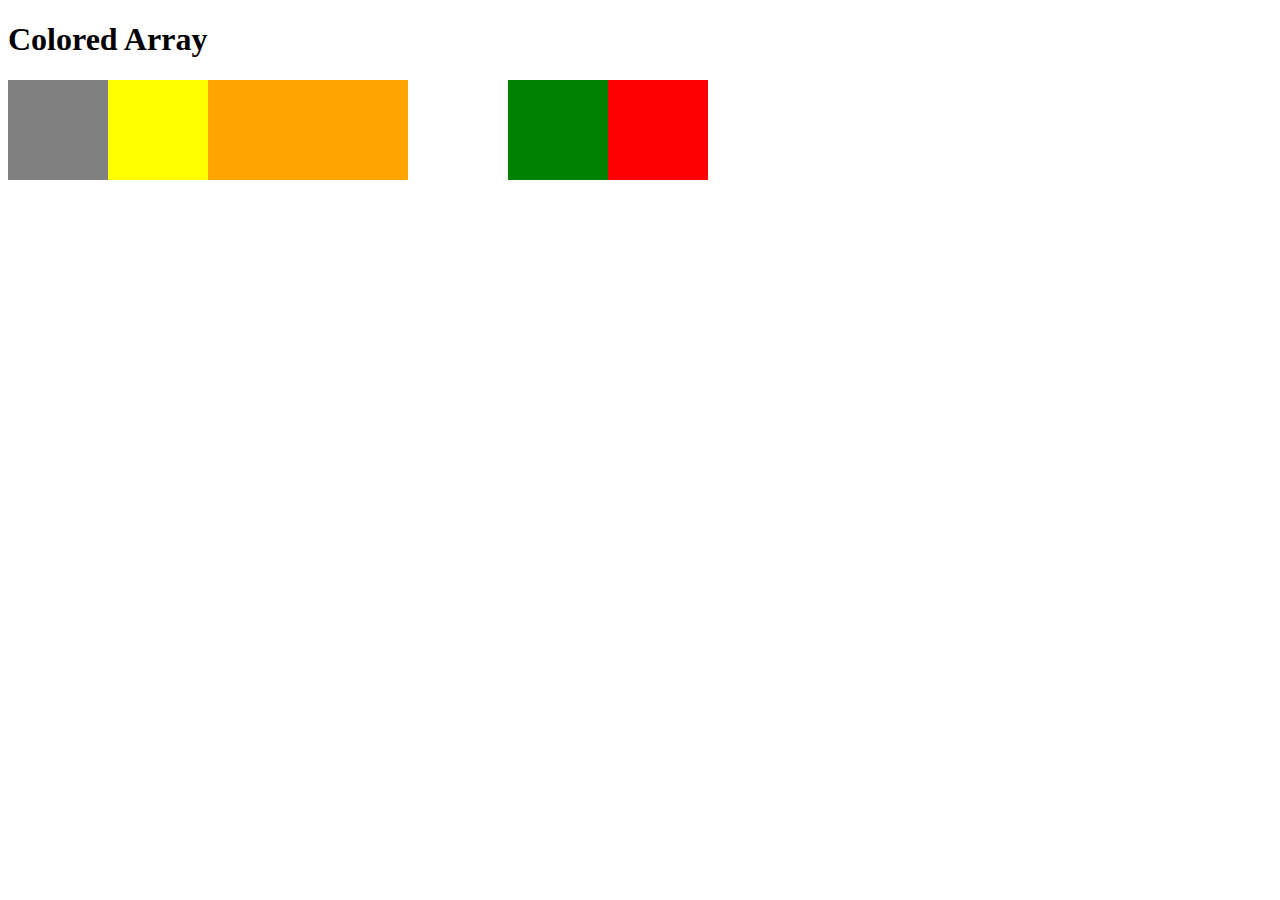
<file: assignment4/colored_divs.html>
<!DOCTYPE html>
<html lang="en">

<head>
    <meta charset="UTF-8">
    <meta http-equiv="X-UA-Compatible" content="IE=edge">
    <meta name="viewport" content="width=device-width, initial-scale=1.0">
    <title>Document</title>

</head>

<body>



    <script src="2.js"></script>
</body>

</html>
</file>
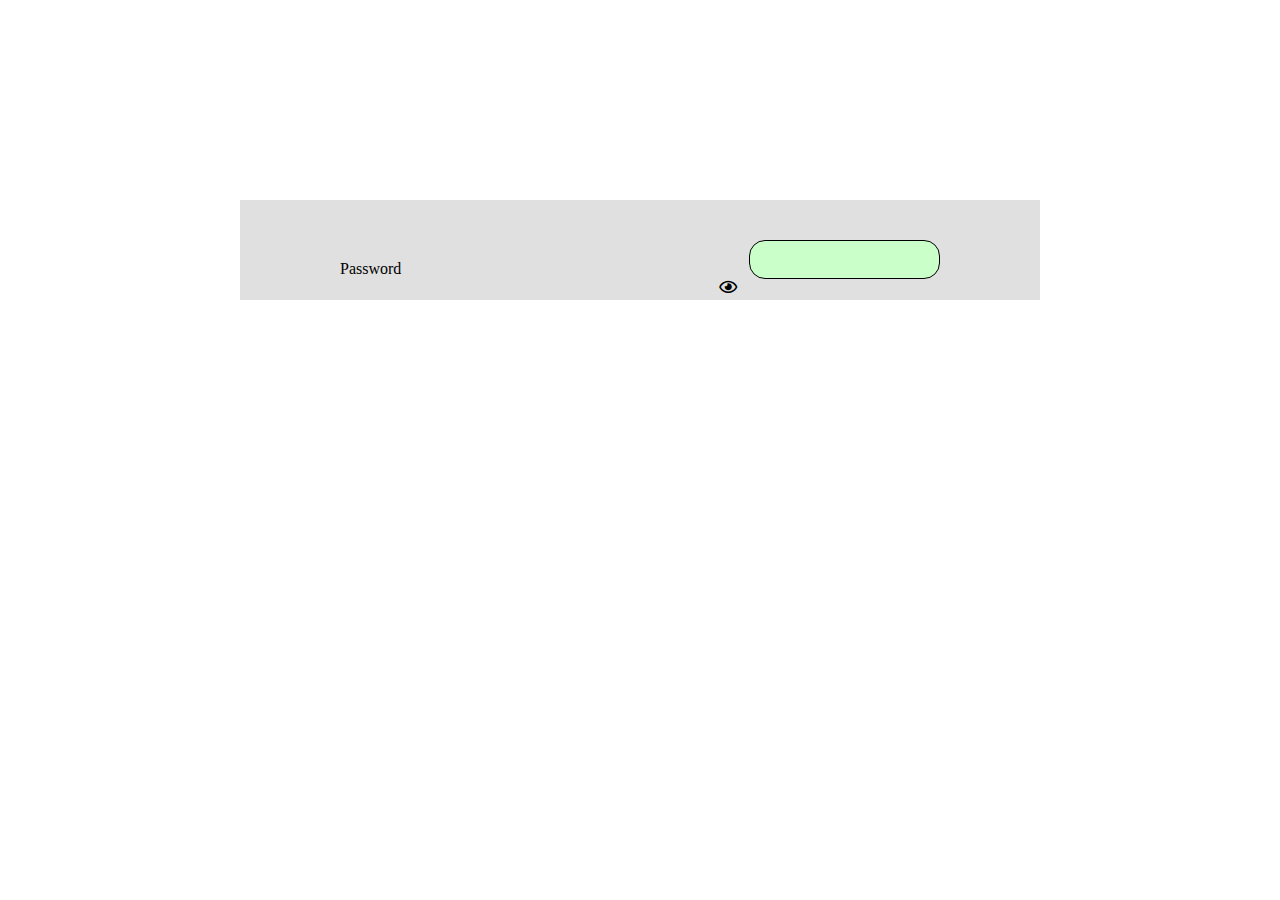
<file: assignment4/password.html>
<!DOCTYPE html>
<html lang="en">

<head>
    <meta charset="UTF-8">
    <meta http-equiv="X-UA-Compatible" content="IE=edge">
    <meta name="viewport" content="width=device-width, initial-scale=1.0">
    <title>Password</title>
    <link rel="stylesheet" href="password_style.css">
    <link rel="stylesheet" href="https://cdnjs.cloudflare.com/ajax/libs/font-awesome/5.13.0/css/all.min.css">
</head>

<body>

    <div class="password-container">
        <div class="password-content">
            <div class="password-label">
                <label for="Password">Password</label>
            </div>
            <div class="password-input">
                <input type="password" id="password">
                <i class="far fa-eye" id="toggle-password" onclick="togglePassword()"></i>

            </div>
        </div>

    </div>
<script src="toggle_password.js"></script>
</body>

</html>
</file>
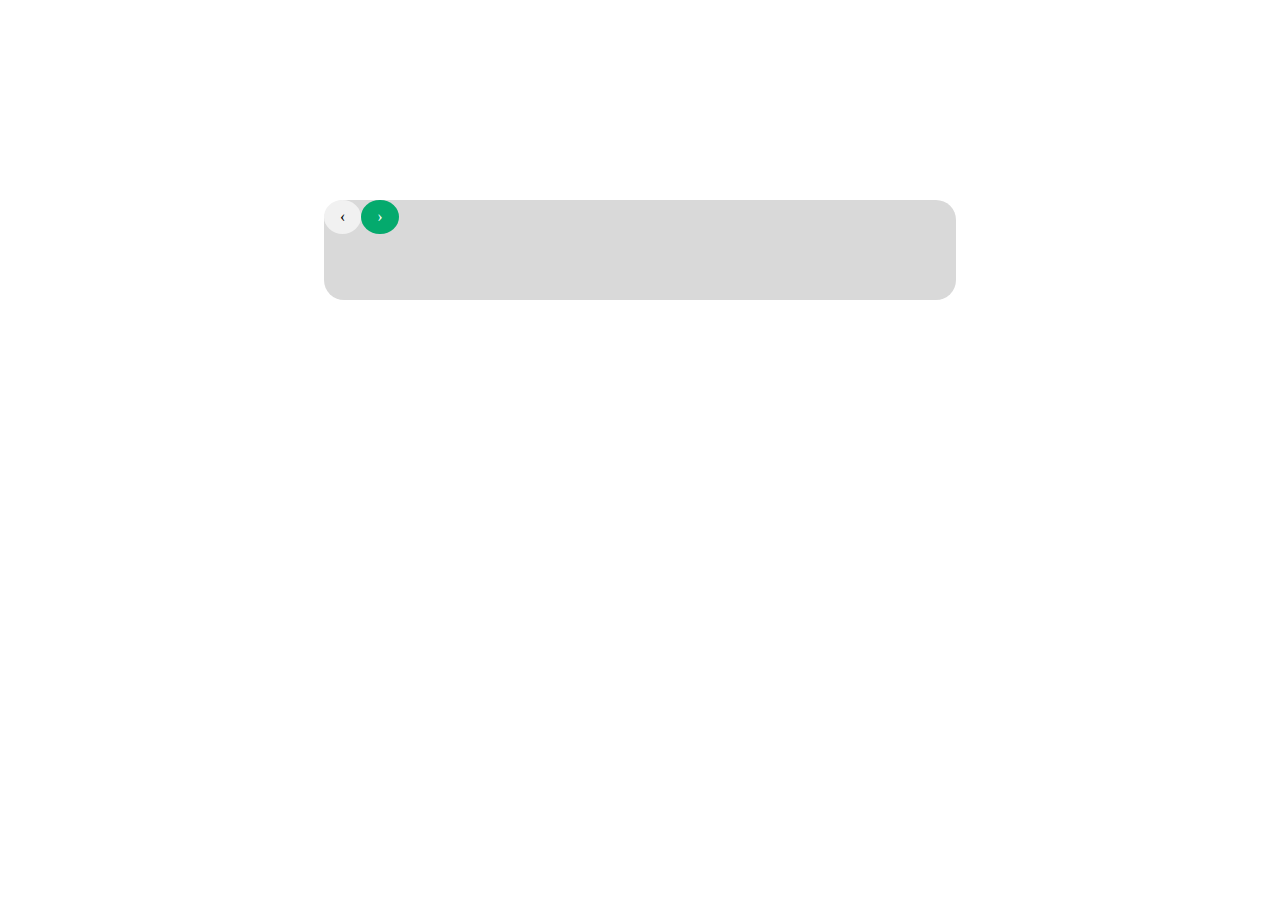
<file: assignment4/question_bank.html>
<!DOCTYPE html>
<html lang="en">

<head>
    <meta charset="UTF-8">
    <meta http-equiv="X-UA-Compatible" content="IE=edge">
    <meta name="viewport" content="width=device-width, initial-scale=1.0">
    <title>Question Bank</title>
    <link rel="stylesheet" href="question_bank_styles.css">
</head>

<body>
    <div class="container">
        <div class="previous-button">
            <a href="#" class="previous round">&#8249;</a>
        </div>
        <div class="next-button">
            <a href="#" class="next round">&#8250;</a>
        </div>
        <div class="question">

        </div>
    </div>



    <script src="question_bank.js"></script>
</body>

</html>
</file>
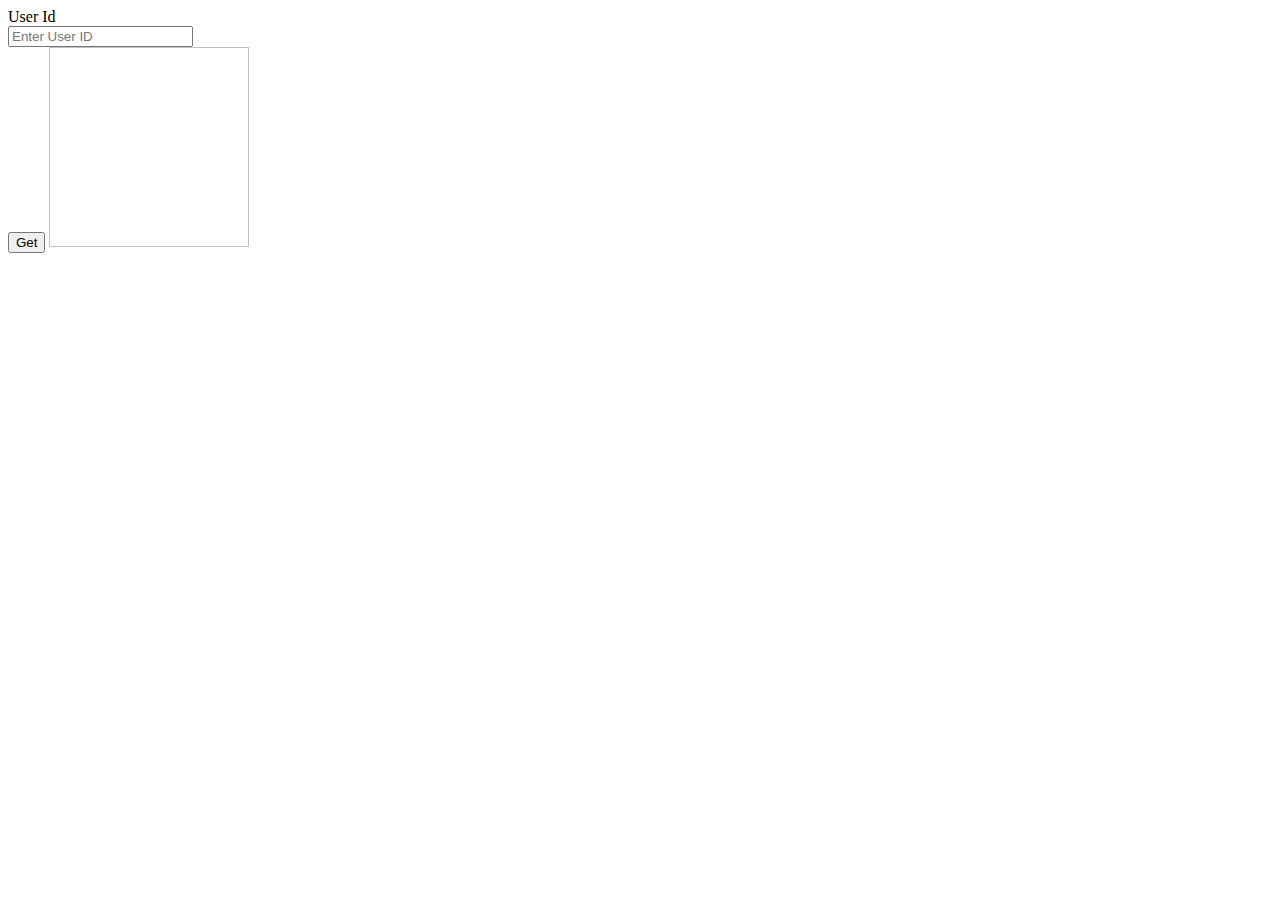
<file: assignment5/users.html>
<!DOCTYPE html>
<html lang="en">

<head>
    <meta charset="UTF-8">
    <meta http-equiv="X-UA-Compatible" content="IE=edge">
    <meta name="viewport" content="width=device-width, initial-scale=1.0">
    <title>Document</title>
    <script src="5.js"></script>
</head>

<body>
    <label for="user-id-input-field">User Id</label>
    <br>
    <input type="text" id="user-id-input-field" placeholder="Enter User ID">
    <br>
    <button id="get-button" onclick="GetUser()">Get</button>
    <img id="avatar" width="200" height="200">
</body>

</html>
</file>
<file: calculator-bonus/style.css>
.container {
    max-width: 400px;
    margin: 10vh auto 0 auto;
    box-shadow: 0px 0px 43px 17px rgba(153,153,153,1);
}

#display {
    text-align: right;
    height: 70px;
    line-height: 70px;
    padding: 16px 8px;
    font-size: 25px;
}

.buttons {
    display: grid;
    border-bottom: 1px solid #999;
    border-left: 1px solid#999;
    grid-template-columns: 1fr 1fr 1fr 1fr;
}

.buttons > div {
    border-top: 1px solid #999;
    border-right: 1px solid#999;
}

.button {
    border: 0.5px solid #999;
    line-height: 100px;
    text-align: center;
    font-size: 25px;
    cursor: pointer;
}

#equal {
    background-color: rgb(85, 85, 255);
    color: white;
}

.button:hover {
    background-color: #323330;
    color: white;
    transition: 0.5s ease-in-out;
}
</file>
<file: assignment4/password_style.css>
.password-container {
    margin: 200px auto 0 auto;
    width: 800px;
    height: 100px;
    background-color: rgb(224, 224, 224);



}
.password-content{
    display: flex;
    flex-direction: left;
    padding-left: 100px;
    padding-right: 100px;
    padding-top: 40px;
    justify-content: space-between;
    align-items: center;
    
    

}
#password{
    background-color: rgb(202, 255, 202);
    border: 1px solid;
    border-radius: 16px;
    height: 35px;
    text-align: left;
    padding-left: 10px;
}

#toggle-password{
    margin-left: -30px;
    cursor: pointer;
}
</file>
<file: assignment4/question_bank_styles.css>
.container{
    display: flex;
    flex-direction: right;
    border-radius: 20px;
    background-color: rgb(217, 217, 217);
    width: 50%;
    height: 100px;
    margin: 200px auto 0 auto;
    

}


a {
    text-decoration: none;
    display: inline-block;
    padding: 8px 16px;
}

a:hover {
    background-color: #ddd;
    color: black;
}

.previous {
    background-color: #f1f1f1;
    color: black;
}

.next {
    background-color: #04AA6D;
    color: white;
}

.round {
    border-radius: 50%;
}
</file>
